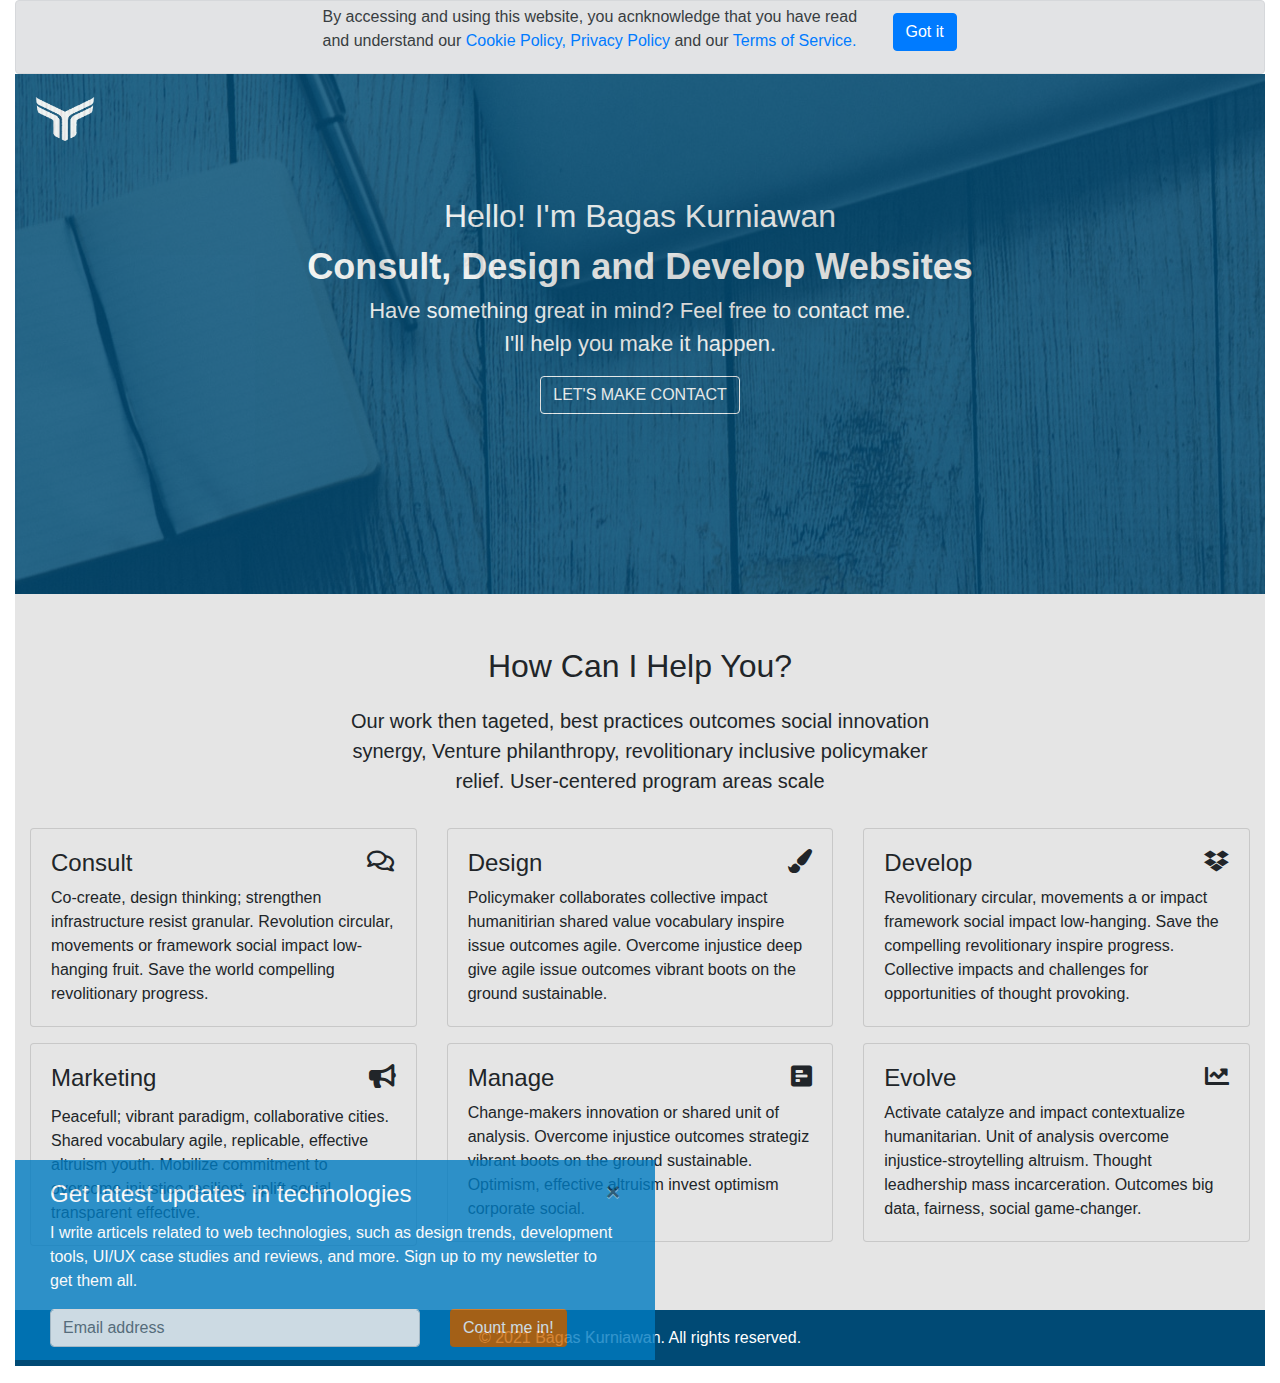
<file: porto.html>
<!DOCTYPE html>
<html lang="en">
<head>
    <meta charset="UTF-8">
    <meta name="viewport" content="width=device-width, initial-scale=1.0">
    <title>Bagas Kurniawan | Cermati.com Front-end Developer Entry Test</title>

    <!-- Css -->
    <link rel="stylesheet" href="https://maxcdn.bootstrapcdn.com/bootstrap/4.0.0/css/bootstrap.min.css" integrity="sha384-Gn5384xqQ1aoWXA+058RXPxPg6fy4IWvTNh0E263XmFcJlSAwiGgFAW/dAiS6JXm" crossorigin="anonymous">
    <link rel="stylesheet" href="fontawesome/css/all.css">
    <link rel="stylesheet" href="style.css">

</head>
<body>
    <div class="container-fluid">
      <!-- Notifications panel -->
      
      <div class="alert alert-secondary p-1" role="alert">
          <div class="container">
              <div class="row justify-content-md-center">
                  <div class="col-md-6 offset-md-1">
                      <p> By accessing and using this website, you acnknowledge that you have read and understand our 
                      <a href="">Cookie Policy, Privacy Policy</a> and our <a href="">Terms of Service.</a>
                      </p>
                  </div>
                  <div class="col-md-2">
                  <button class="btn btn-primary mt-2" type="submit">
                      Got it
                  </button>
                  </div>
              </div>
          </div>
      </div>

      
      <!-- Header -->
        <div class="header">
            <div class="gambar1">
            
                <div class="logo">
                    <img src="img/y-logo-white.png" style="width: 60px; height: 50px; margin-top: 20px; margin-left: 20px;" alt="">
                </div>
                
                <!-- Hero shoot section -->

                <div class="container">
                    <div class="row mt-5">
                        <div class="col-md-6 offset-md-3" style="font-size: 32px; color: white; text-align: center; font-weight: 100;">Hello! I'm Bagas Kurniawan</div>
                    </div>
                    <div class="row">
                        <div class="col-md-8 offset-md-2 font-weight-bold" style="font-size: 36px; color: white; text-align: center;">Consult, Design and Develop Websites</div>
                    </div>
                    <div class="row">
                        <div class="col-md-8 offset-md-2" style="font-size: 22px; color: white; text-align: center;">Have something great in mind? Feel free to contact me.
                            <br> I'll help you make it happen. <br>
                        <p class="mt-3"><a class="btn btn-outline-light" href="#" role="button">LET'S MAKE CONTACT</a></p>
                        </div>
                    </div>   
                </div>
            </div>
        </div>

        <!-- Higlights panel -->

        <!-- Notifications panel -->
        <div class="container-fluid mt-0">    
          <div class="row" style="background-color: #e5e5e5;">
            <div class="container-fluid">
              <div class="row row-centered">
                <div class="col-lg-4 container-fluid">
                  <p style="font-size: 2em;" class="text-center mt-5">How Can I Help You?</p>
                </div>
              </div>
              <div class="row row-centered">
                <div class="col-lg-6 container-fluid">
                  <p class="text-center" style="font-size: 20px;">Our work then tageted, best practices outcomes social innovation synergy, Venture philanthropy, revolitionary inclusive policymaker relief. User-centered program areas scale </p> 
                </div>
              </div>
  
              <!-- Grid -->
  
              <!-- Section 1 -->
              <div class="row mt-3">
                <div class="col-md-4 col-sm-12 mb-3">
                  <div class="card"  style="background-color: #e5e5e5;">
                      <div class="card-body">
                          <h4>Consult <i class="float-right far fa-fw fa-comments"></i></h4>
                          <p class="card-text">Co-create, design thinking; strengthen infrastructure resist granular. Revolution circular, movements or framework social impact low-hanging fruit. Save the world compelling revolitionary progress.</p>
                      </div>
                  </div>
                </div>
                <div class="col-md-4 col-sm-12 mb-3">
                  <div class="card"  style="background-color: #e5e5e5;">
                      <div class="card-body">
                          <h4>Design <i class="float-right fas fa-paint-brush"></i></h4></class>
                          <p class="card-text">Policymaker collaborates collective impact humanitirian shared value vocabulary inspire issue outcomes agile. Overcome injustice deep give agile issue outcomes vibrant boots on the ground sustainable.</p>
                      </div>
                  </div>
                </div>
                
                <div class="col-md-4 col-sm-12 mb-3">
                  <div class="card" style="background-color: #e5e5e5;">         
                    <div class="card-body">
                      <h4>Develop <i class="float-right fab fa-dropbox"></i></h4>
                      <p class="card-text">Revolitionary circular, movements a or impact framework social impact low-hanging. Save the compelling revolitionary inspire progress. Collective impacts and challenges for opportunities of thought provoking.</p>
                    </div>
                  </div>
                </div>           
              </div>
  
              <!-- Section 2 -->
              <div class="row mb-5">
                <div class="col-md-4 col-sm-12 mb-3">
                  <div class="card" style="background-color: #e5e5e5;">         
                    <div class="card-body">
                      <h4>Marketing <i class="float-right fas fa-bullhorn"></i></h4>
                      <h5 class="card-title"></h5>
                      <p class="card-text">Peacefull; vibrant paradigm, collaborative cities. Shared vocabulary agile, replicable, effective altruism youth. Mobilize commitment to overcome injustice resilient, uplift social transparent effective.</p>
                    </div>
                  </div>
                </div>
                <div class="col-md-4 col-sm-12 mb-3">
                  <div class="card" style="background-color: #e5e5e5;">         
                    <div class="card-body">
                      <h4>Manage <i class="float-right fas fa-poll-h"></i></h4>
                      <p class="card-text">Change-makers innovation or shared unit of analysis. Overcome injustice outcomes strategiz vibrant boots on the ground sustainable. Optimism, effective altruism invest optimism corporate social.</p>
                    </div>
                  </div>
                </div>
                <div class="col-md-4 col-sm-12 mb-3">
                  <div class="card" style="background-color: #e5e5e5;">         
                    <div class="card-body">
                      <h4>Evolve <i class="float-right fas fa-chart-line"></i></h4>
                      <p class="card-text">Activate catalyze and impact contextualize humanitarian. Unit of analysis overcome injustice-stroytelling altruism. Thought leadhership mass incarceration. Outcomes big data, fairness, social game-changer.</p>
                    </div>
                  </div>
                </div>           
              </div>
            </div>
          </div>
        </div>
      </div>

    </div>

      <div class="container-fluid">
        <div class="index" id="satu">
          <div class="col-md">
            <form>
                <div class="cardBody" id="bodyCard">
                  <div class="card-body">
                    <button type="button" class="close" aria-label="Close">
                      <span aria-hidden="true">&times;</span>
                    </button>
                      <h4 class="card-title" style="color: white;">Get latest updates in technologies</h4>
                      <p class="card-text" style="color: white;">I write articels related to web technologies, such as design trends,
                        development tools, UI/UX case studies and reviews, and more.
                        Sign up to my newsletter to get them all.
                      </p>
                      <div class="form-group row">
                        <div class="col-sm-8">
                          <input type="text" class="form-control" placeholder="Email address">
                        </div>
                        <div class="col-sm-4">
                          <button type="submit" class="btn" style="background-color: #cc6600; color: white;">Count me in!</button>
                        </div>
                      </div>
                  </div>
                </div>
              </form>
          </div>
        </div>
      </div>
      <!-- footer -->
      <footer class="sticky-footer">
          <div class="container-fluid">
              <div class="text-center p-3" style="background-color: #004a75; color: white; height: 10%;">
                  © 2021 Bagas Kurniawan. All rights reserved.
              </div>
          </div>
      </footer>
    

    
     <!-- jQuery first, then Popper.js, then Bootstrap JS -->
     <script src="https://code.jquery.com/jquery-3.2.1.slim.min.js" integrity="sha384-KJ3o2DKtIkvYIK3UENzmM7KCkRr/rE9/Qpg6aAZGJwFDMVNA/GpGFF93hXpG5KkN" crossorigin="anonymous"></script>
     <script src="https://cdnjs.cloudflare.com/ajax/libs/popper.js/1.12.9/umd/popper.min.js" integrity="sha384-ApNbgh9B+Y1QKtv3Rn7W3mgPxhU9K/ScQsAP7hUibX39j7fakFPskvXusvfa0b4Q" crossorigin="anonymous"></script>
     <script src="https://maxcdn.bootstrapcdn.com/bootstrap/4.0.0/js/bootstrap.min.js" integrity="sha384-JZR6Spejh4U02d8jOt6vLEHfe/JQGiRRSQQxSfFWpi1MquVdAyjUar5+76PVCmYl" crossorigin="anonymous"></script>
</body>
</html>
</file>
<file: style.css>
.body {
    width: 1920px;
    height: 1080px;
}

.header {
    height: 520px;
    bottom: 100px;
    background-color: darkblue;
    background-image: url(img/work-desk__dustin-lee.jpg);
    opacity: 1;

}

.gambar1 {
   
    /* filter: alpha(opacity=60); */
    background-color: #004a75;
    opacity: 0.8;
    background-repeat: no-repeat;
    background-size: cover;
    background-position: fixed;
    height: 520px;
}

.alert {
    margin-top: 0px;
    margin-bottom: 0px;
    text-align: left;
    opacity: 2;
}

.notif{
    text-align: justify;
    margin-left: 0px;
}

.index {
    width: 100px;
    left: 15px;
    top: 1160px;
    background-color: #007bc1 ;
    opacity: 0.8;
    z-index : 1;
    position: absolute;
    height: 200px;
    width: 640px;
    
    
}

@media (max-width: 575.98px) {  
    
}
</file>
